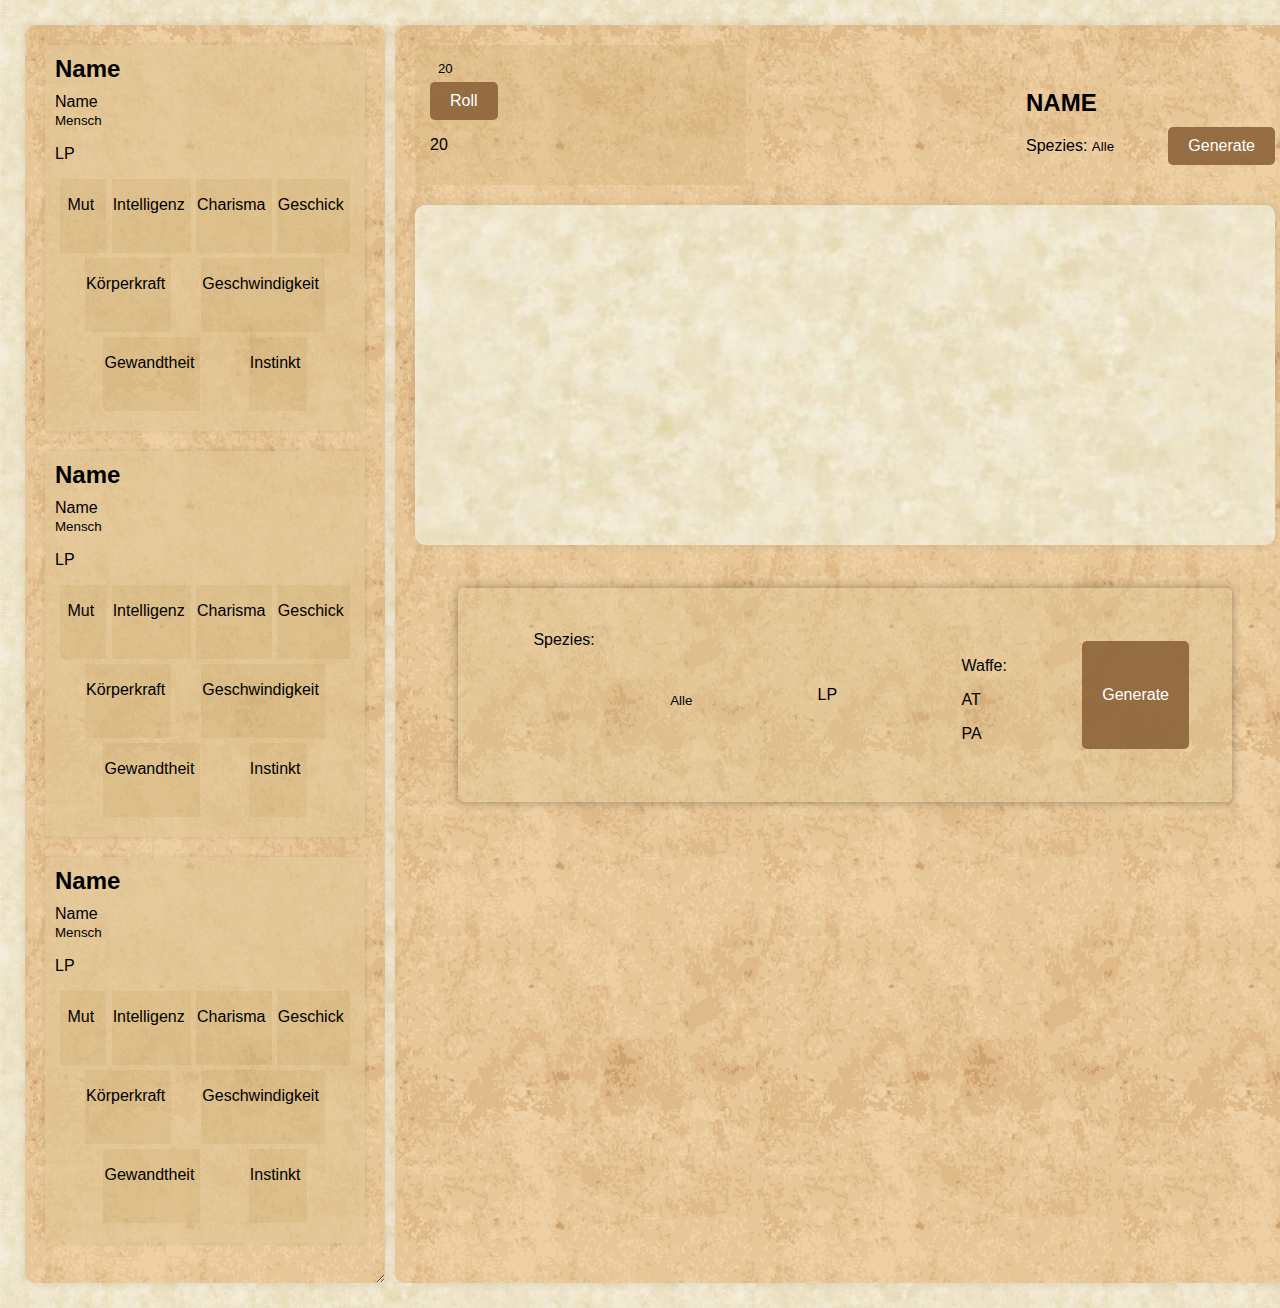
<file: pages/MainPage.html>
<!DOCTYPE html>
<html lang="de">

<head>
    <meta charset="UTF-8">
    <meta name="viewport" content="width=device-width, initial-scale=1.0">
    <link rel="stylesheet" href="../style/MainPage.css">
    <script src="../JS/MainPageApp.js"></script>
    <title>DIAMESCH</title>
</head>

<body>
    <div class="Container">
        <div class="PlayerContainer">
            <div class="SinglePlayerCard">
                <div class="PlayerName" contenteditable="true">Name</div>
                <div class="Name" contenteditable="true">Name</div>
                <div class="Species">
                    <select name="playerSpecies" id="playerSpeciesSelector">
                        <option value="Mensch">Mensch</option>
                        <option value="Elf">Elf</option>
                        <option value="Zwerg">Zwerg</option>
                        <option value="Graminessa">Graminessa</option>
                        <option value="Zachhag">Zachhag</option>
                        <option value="Halbling">Halbling</option>
                    </select>
                </div>
                <div class="Lebenspunkte">
                    <p class="TextIdentifier">LP</p>
                    <input type="number" class="Lebenspunkte">
                </div>
                <div class="Attributes">
                    <div class="Attribute">
                        <p class="TextIdentifier">Mut</p>
                        <input type="number" class="Attributes">
                    </div>
                    <div class="Attribute">
                        <p class="TextIdentifier">Intelligenz</p>
                        <input type="number" class="Attributes">
                    </div>
                    <div class="Attribute">
                        <p class="TextIdentifier">Charisma</p>
                        <input type="number" class="Attributes">
                    </div>
                    <div class="Attribute">
                        <p class="TextIdentifier">Geschick</p>
                        <input type="number" class="Attributes">
                    </div>
                    <div class="Attribute">
                        <p class="TextIdentifier">Körperkraft</p>
                        <input type="number" class="Attributes">
                    </div>
                    <div class="Attribute">
                        <p class="TextIdentifier">Geschwindigkeit</p>
                        <input type="number" class="Attributes">
                    </div>
                    <div class="Attribute">
                        <p class="TextIdentifier">Gewandtheit</p>
                        <input type="number" class="Attributes">
                    </div>
                    <div class="Attribute">
                        <p class="TextIdentifier">Instinkt</p>
                        <input type="number" class="Attributes">
                    </div>
                </div>
            </div>
            <div class="SinglePlayerCard">
                <div class="PlayerName" contenteditable="true">Name</div>
            <div class="Name" contenteditable="true">Name</div>
            <div class="Species">
                <select name="playerSpecies" id="playerSpeciesSelector">
                    <option value="Mensch">Mensch</option>
                    <option value="Elf">Elf</option>
                    <option value="Zwerg">Zwerg</option>
                    <option value="Graminessa">Graminessa</option>
                    <option value="Zachhag">Zachhag</option>
                    <option value="Halbling">Halbling</option>
                </select>
            </div>
                <div class="Lebenspunkte">
                    <p class="TextIdentifier">LP</p>
                    <input type="number" class="Lebenspunkte">
                </div>
                <div class="Attributes">
                    <div class="Attribute">
                        <p class="TextIdentifier">Mut</p>
                        <input type="number" class="Attributes">
                    </div>
                    <div class="Attribute">
                        <p class="TextIdentifier">Intelligenz</p>
                        <input type="number" class="Attributes">
                    </div>
                    <div class="Attribute">
                        <p class="TextIdentifier">Charisma</p>
                        <input type="number" class="Attributes">
                    </div>
                    <div class="Attribute">
                        <p class="TextIdentifier">Geschick</p>
                        <input type="number" class="Attributes">
                    </div>
                    <div class="Attribute">
                        <p class="TextIdentifier">Körperkraft</p>
                        <input type="number" class="Attributes">
                    </div>
                    <div class="Attribute">
                        <p class="TextIdentifier">Geschwindigkeit</p>
                        <input type="number" class="Attributes">
                    </div>
                    <div class="Attribute">
                        <p class="TextIdentifier">Gewandtheit</p>
                        <input type="number" class="Attributes">
                    </div>
                    <div class="Attribute">
                        <p class="TextIdentifier">Instinkt</p>
                        <input type="number" class="Attributes">
                    </div>
                </div>
            </div>
            <div class="SinglePlayerCard">
                <div class="PlayerName" contenteditable="true">Name</div>
                <div class="Name" contenteditable="true">Name</div>
                <div class="Species">
                    <select name="playerSpecies" id="playerSpeciesSelector">
                        <option value="Mensch">Mensch</option>
                        <option value="Elf">Elf</option>
                        <option value="Zwerg">Zwerg</option>
                        <option value="Graminessa">Graminessa</option>
                        <option value="Zachhag">Zachhag</option>
                        <option value="Halbling">Halbling</option>
                    </select>
                </div>
                <div class="Lebenspunkte">
                    <p class="TextIdentifier">LP</p>
                    <input type="number" class="Lebenspunkte">
                </div>
                <div class="Attributes">
                    <div class="Attribute">
                        <p class="TextIdentifier">Mut</p>
                        <input type="number" class="Attributes">
                    </div>
                    <div class="Attribute">
                        <p class="TextIdentifier">Intelligenz</p>
                        <input type="number" class="Attributes">
                    </div>
                    <div class="Attribute">
                        <p class="TextIdentifier">Charisma</p>
                        <input type="number" class="Attributes">
                    </div>
                    <div class="Attribute">
                        <p class="TextIdentifier">Geschick</p>
                        <input type="number" class="Attributes">
                    </div>
                    <div class="Attribute">
                        <p class="TextIdentifier">Körperkraft</p>
                        <input type="number" class="Attributes">
                    </div>
                    <div class="Attribute">
                        <p class="TextIdentifier">Geschwindigkeit</p>
                        <input type="number" class="Attributes">
                    </div>
                    <div class="Attribute">
                        <p class="TextIdentifier">Gewandtheit</p>
                        <input type="number" class="Attributes">
                    </div>
                    <div class="Attribute">
                        <p class="TextIdentifier">Instinkt</p>
                        <input type="number" class="Attributes">
                    </div>
                </div>
            </div>
        </div>

        <div class="GameContainer">
            <div class="UpperGame">
                <div class="DiceContainer">
                    <div class="upDieChoose">
                        <input type="number" class="Attributes" id="Dice" value="20">
                        <button class="Btn">Roll</button>
                    </div>
                    <div class="DieOutput">
                        <p id="DieOutput">20</p>
                    </div>
                </div>
                <div class="NameGeneratorContainer">
                    <p class="NameOutput" id="NameOut">NAME</p>
                    <label for="SpeciesSelector">Spezies:</label> <select name="Spezies" id="SpeciesSelector">
                        <option value="Alle">Alle</option>
                        <option value="Mensch">Mensch</option>
                        <option value="Elf">Elf</option>
                        <option value="Zwerg">Zwerg</option>
                        <option value="Graminessa">Graminessa</option>
                        <option value="Zachhag">Zachhag</option>
                        <option value="Ork">Ork</option>
                    </select>
                    <button class="Btn">Generate</button>
                </div>
            </div>
            <div class="MiddleMdNotes">
                <textarea id="markdownInput" rows="10"></textarea>

                <!-- <p style="font-family: Blackadder ITC; font-size: larger;">Lorem ipsum dolor sit amet, consetetur sadipscing elitr, sed diam nonumy eirmod tempor invidunt ut labore et dolore magna aliquyam erat, sed diam voluptua. At vero eos et accusam et justo duo dolores et ea rebum. Stet clita kasd gubergren, no sea takimata sanctus est Lorem ipsum dolor sit amet. Lorem ipsum dolor sit amet, consetetur sadipscing elitr, sed diam nonumy eirmod tempor invidunt ut labore et dolore magna aliquyam erat, sed diam voluptua. At vero eos et accusam et justo duo dolores et ea rebum. Stet clita kasd gubergren, no sea takimata sanctus est Lorem ipsum dolor sit amet.</p> -->
            </div>
            <div class="LowerEnemyContainer">
                <p class="NameOutput" id="EnemyOut"></p>
                
                <label for="SpeciesSelector">Spezies:</label> <select name="Spezies" id="SpeciesSelector">
                    <option value="Alle">Alle</option>
                    <option value="Mensch">Mensch</option>
                    <option value="Elf">Elf</option>
                    <option value="Zwerg">Zwerg</option>
                    <option value="Graminessa">Graminessa</option>
                    <option value="Zachhag">Zachhag</option>
                    <option value="Ork">Ork</option>
                </select>
                <div class="Lebenspunkte">
                    <p class="TextIdentifier">LP</p>
                    <input type="number" class="Lebenspunkte">
                </div>
                <div class="Tools">
                    <p>Waffe:</p>
                    <p id="Waffe"></p>
                    <p>AT</p>
                    <p id="AT"></p>
                    <p>PA</p>
                    <p id="PA"></p>
                </div>
                <button class="Btn">Generate</button>
            </div>
        </div>
    </div>
</body>

</html>
</file>
<file: style/MainPage.css>
body {
    background-image: url('../Data/Img/pergament.jpg');
    font-family: Arial, sans-serif;
    margin: 0;
    padding: 0;
    background-color: #f2edd7;
}

input[type="number"] {
    width: 40px;
    text-align: center;
    border: none;
    background-color: transparent;
}

input[type="number"]::-webkit-inner-spin-button,
input[type="number"]::-webkit-outer-spin-button {
    appearance: none;
    margin: 0;
    width: 1em;
    height: 1em;
    background-image: url('../Data/Img/arrow.png');
    background-size: contain;
    cursor: pointer;
}

.Container {
    display: flex;
    justify-content: space-between;
    padding: 20px;
    width: 100%;
}

.PlayerContainer, .GameContainer {
    background-image: url('../Data/Img/pergament2.jpg');
    background-color: #e0c692;
    border-radius: 10px;
    padding: 20px;
    margin: 5px;
    width: 100%;
    box-shadow: 0 0 10px rgba(0, 0, 0, 0.1);
}

.PlayerContainer {
    width: 25%;
    min-width: 25%;
    max-width: 100%;
    min-height: 50%;
    resize: both;
    overflow: auto;
}

@media screen and (max-width: 768px) {
    .Container {
        flex-direction: column;
        align-items: center;
    }

    .PlayerContainer, .GameContainer {
        width: calc(100% - 40px);
        margin-bottom: 20px;
        resize: none;
    }
}

.SinglePlayerCard {
    margin-bottom: 20px;
    background-color: #e0c695a0;
    border-radius: 5px;
    padding: 10px;
    box-shadow: 0 0 5px rgba(0, 0, 0, 0.1);
}

.PlayerName, .NameOutput {
    font-size: 24px;
    font-weight: bold;
    margin-bottom: 10px;
}

select {
    appearance: none;
    background-color: transparent;
    border: 0;
}

.Attributes {
    width: 100%;
    text-align: center;
    display: flex;
    flex-wrap: wrap;
    justify-content: space-evenly;
    margin-bottom: 5px;
}

.Attribute {
    text-align: center;
    margin-bottom: 5px;
    padding: 1px;
    background-color: #996c1117;
}

.Attribute input[type="number"] {
    width: 40px;
    text-align: center;
    border: none;
    background-color: transparent;
}

.UpperGame {
    display: flex;
    justify-content: space-between;
    align-items: center;
    margin-bottom: 20px;
}

.DiceContainer {
    background-color: #cbac6f47;
    padding: 15px;
    border-radius: 5px;
    width: 35%;
}

.MiddleMdNotes {
    background-image: url('../Data/Img/pergament.jpg');
    background-size: cover;
    background-repeat: no-repeat;
    padding: 20px;
    margin-top: 20px;
    border-radius: 10px;
    min-height: 300px;
    box-shadow: 0 0 10px rgba(0, 0, 0, 0.1);
}

#markdownInput {
    width: 100%;
    font-family: Blackadder ITC;
    font-size: 150%;
    border: none;
    background-color: transparent;
    resize: none;
    outline: none;
}

.LowerEnemyContainer {
    background-color: #e0c69557;
    padding: 5%;
    padding-left: 0%;
    margin: 5%;
    display: flex;
    flex-wrap: wrap;
    justify-content: space-between;
    box-shadow: 0 0 10px rgba(0, 0, 0, 0.343);
    border-radius: 5px;
}

.LowerEnemyContainer .Btn {
    margin-top: 10px;
    margin-bottom: 10px;
}

.Btn {
    background-color: #8c6239e4;
    color: rgb(255, 255, 255);
    border: none;
    padding: 10px 20px;
    border-radius: 5px;
    cursor: pointer;
    transition: background-color 0.3s, transform 0.1s;
    font-size: 16px;
}

.Btn:hover {
    background-color: #634129e7;
}

.Btn:active {
    background-color: #8c6239;
    transform: scale(0.95);
}

.Lebenspunkte {
    display: flex;
    align-items: center;
}

.TextIdentifier {
    margin-right: 5px;
}

#SpeciesSelector {
    margin-top: 10px;
}

.Tools {
    margin-top: 10px;
}
</file>
